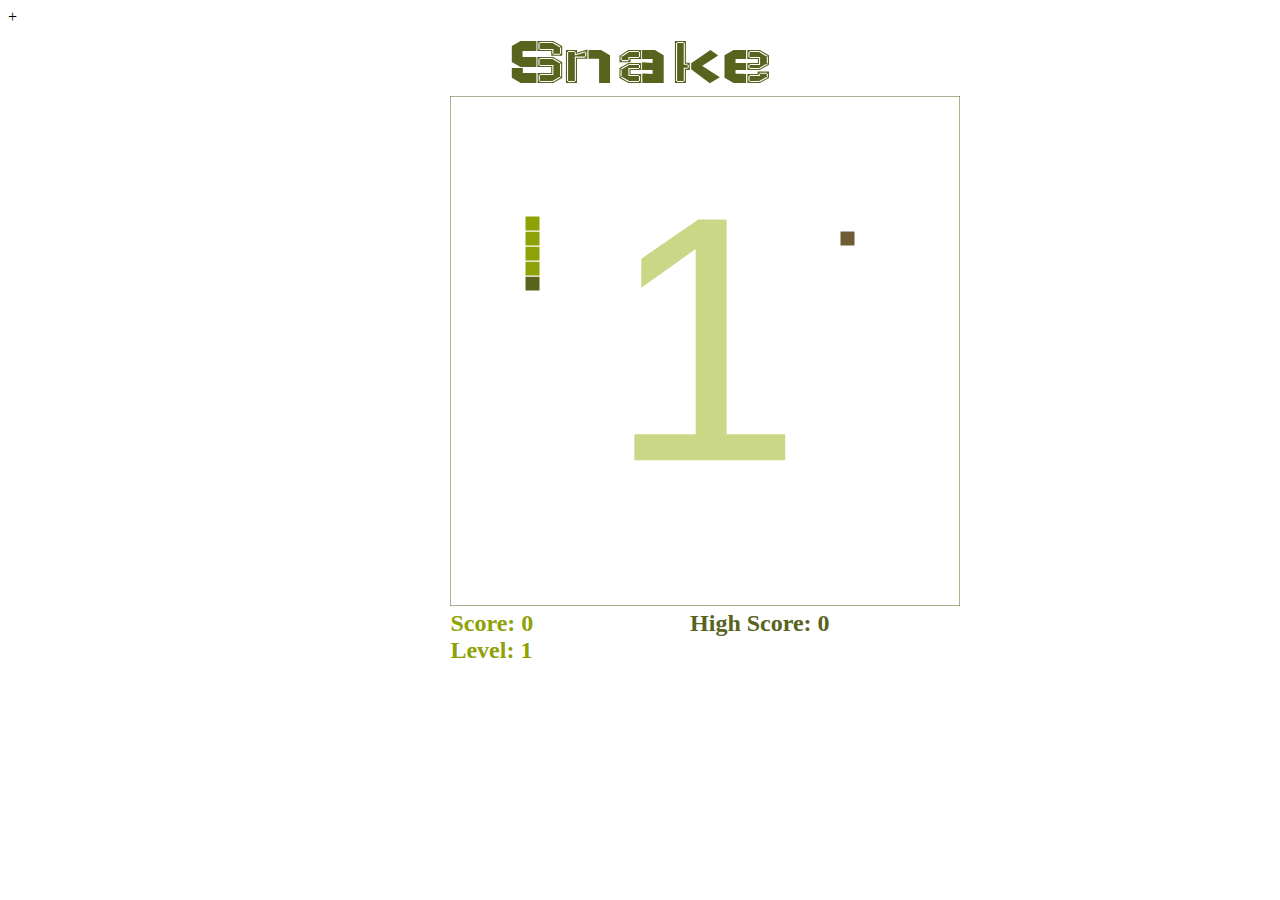
<file: index.html>
<!DOCTYPE html>
<html>
<head>
	<link rel="stylesheet" type="text/css" href="styles.css">
	<link href='http://fonts.googleapis.com/css?family=Wallpoet' rel='stylesheet' type='text/css'>
	<title>Snake</title>

	<!-- Jquery -->
	<script src="http://ajax.googleapis.com/ajax/libs/jquery/1.7.1/jquery.min.js" type="text/javascript"></script>
	<script src="script.js" type="text/javascript"></script>
</head>
<body>
+
	<div>
		<h1>Snake</h1>
		<!-- Lets make a simple snake game -->
		<canvas id="canvas" width="510" height="510"></canvas>
		<h2 id="high-score">High Score: 0</h2>
		<h2 id="score">Score:</h2>
		<h2 id="level">Level:</h2>
	</div>

</body>
</html>
</file>
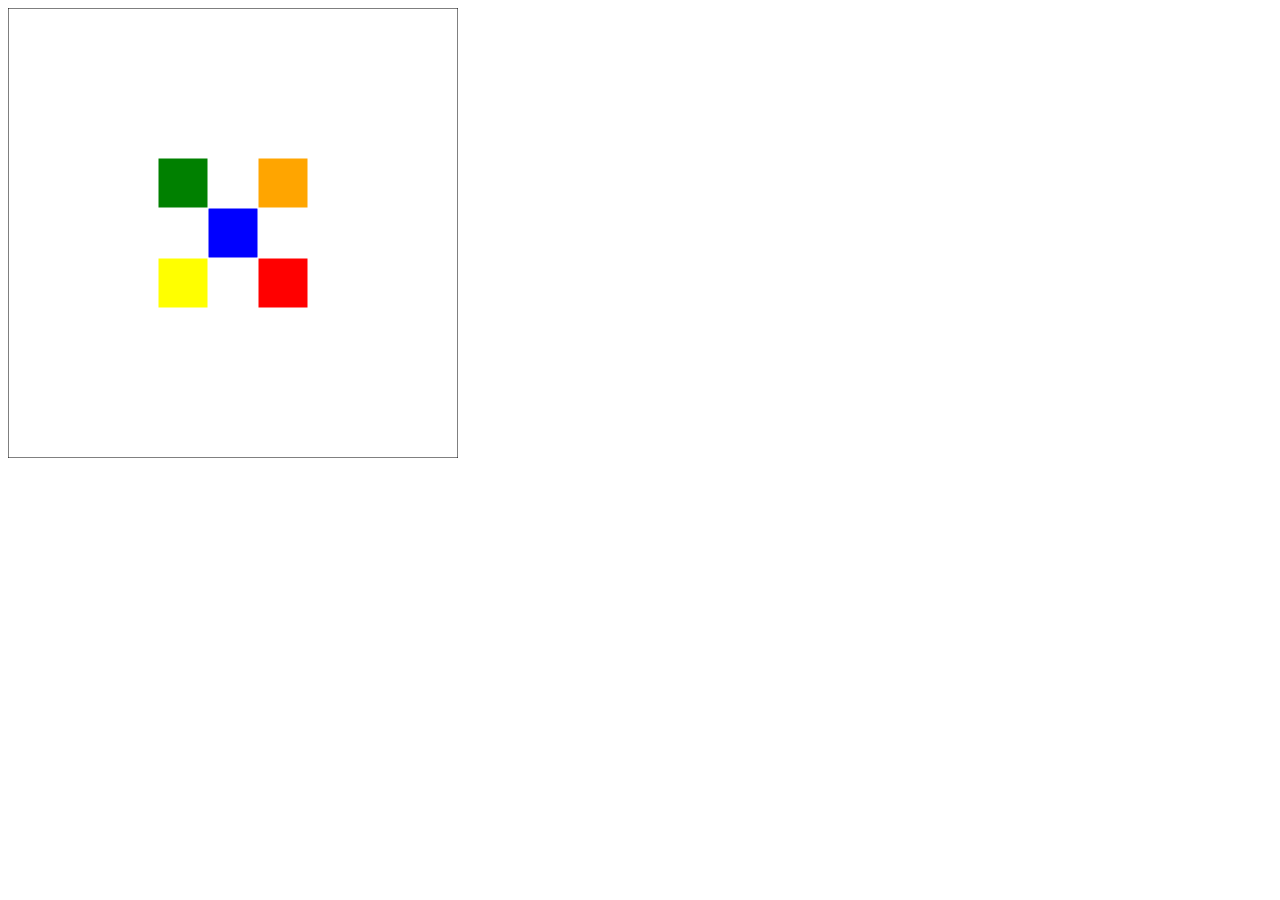
<file: Challenge1.html>
<!DOCTYPE html>
<html>
<head>
	<!-- Lets make a simple snake game -->
	<canvas id="canvas" width="450" height="450"></canvas>

	<!-- Jquery -->
	<script src="http://ajax.googleapis.com/ajax/libs/jquery/1.7.1/jquery.min.js" type="text/javascript"></script>
	<script src="Challenge1.js" type="text/javascript"></script>
</head>
<body>

</body>
</html>
</file>
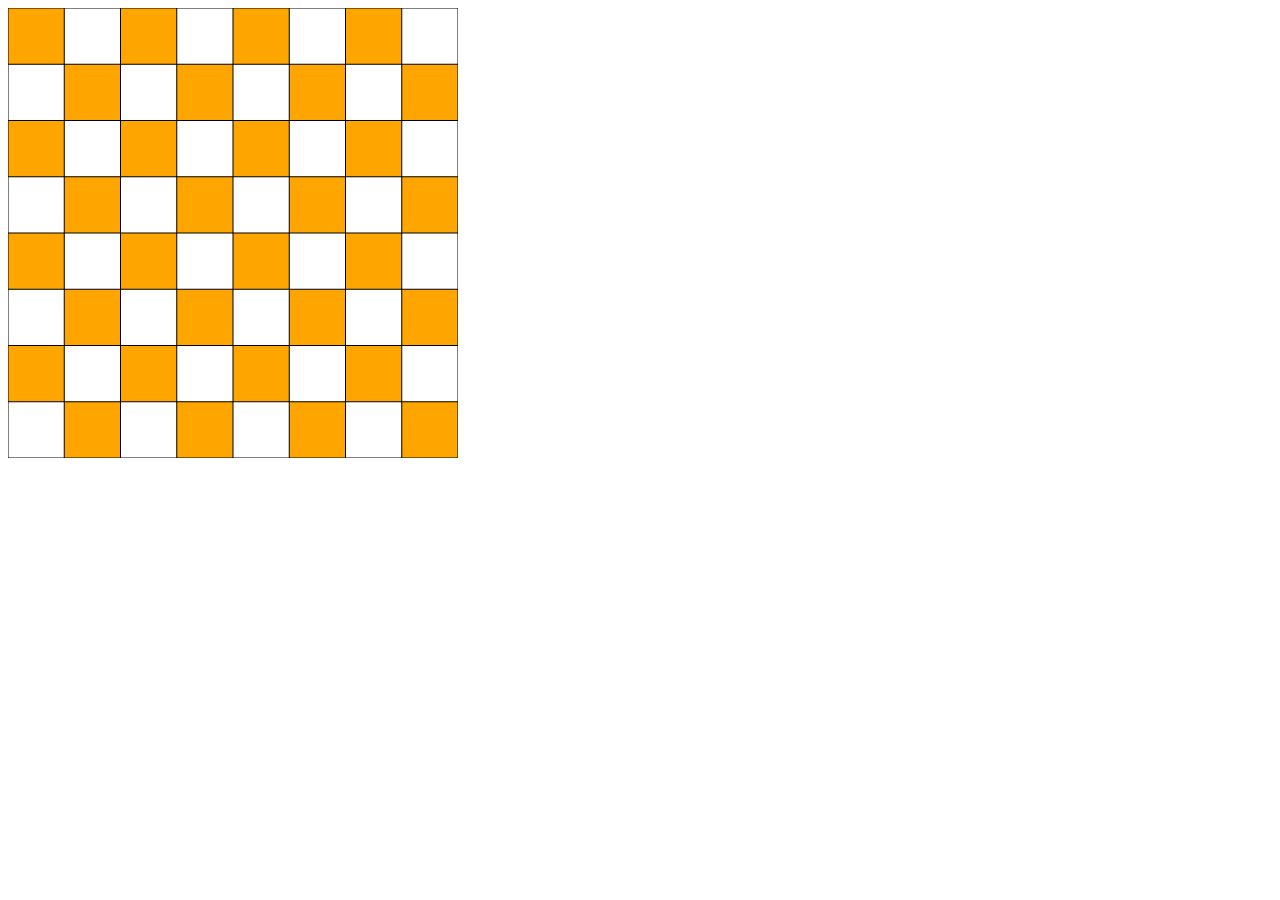
<file: Challenge2.html>
<!DOCTYPE html>
<html>
<head>
	<!-- Lets make a simple snake game -->
	<canvas id="canvas" width="450" height="450"></canvas>

	<!-- Jquery -->
	<script src="http://ajax.googleapis.com/ajax/libs/jquery/1.7.1/jquery.min.js" type="text/javascript"></script>
	<script src="Challenge2.js" type="text/javascript"></script>
</head>
<body>

</body>
</html>
</file>
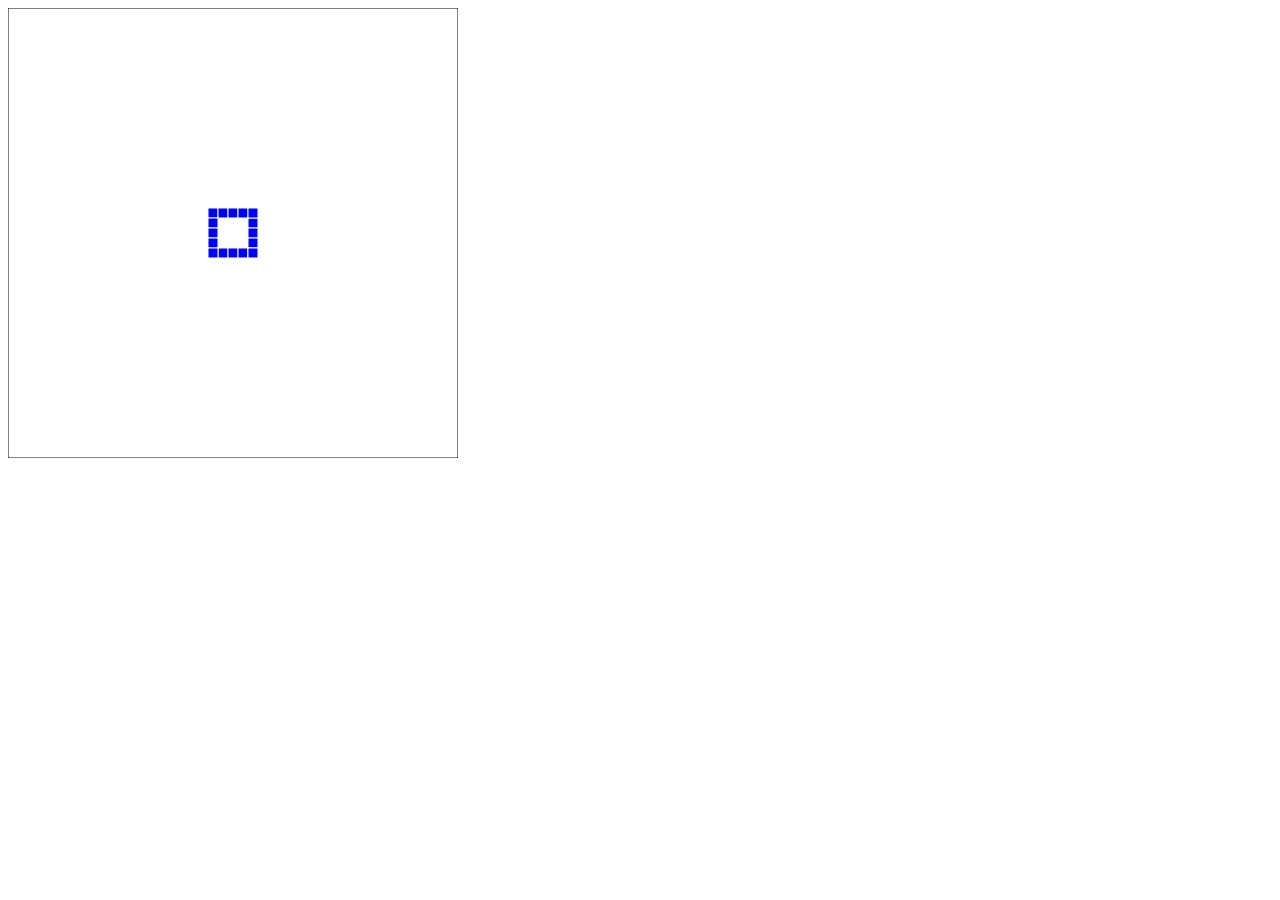
<file: Challenge3.html>
<!DOCTYPE html>
<html>
<head>
	<!-- Lets make a simple snake game -->
	<canvas id="canvas" width="450" height="450"></canvas>

	<!-- Jquery -->
	<script src="http://ajax.googleapis.com/ajax/libs/jquery/1.7.1/jquery.min.js" type="text/javascript"></script>
	<script src="Challenge3.js" type="text/javascript"></script>
</head>
<body>

</body>
</html>
</file>
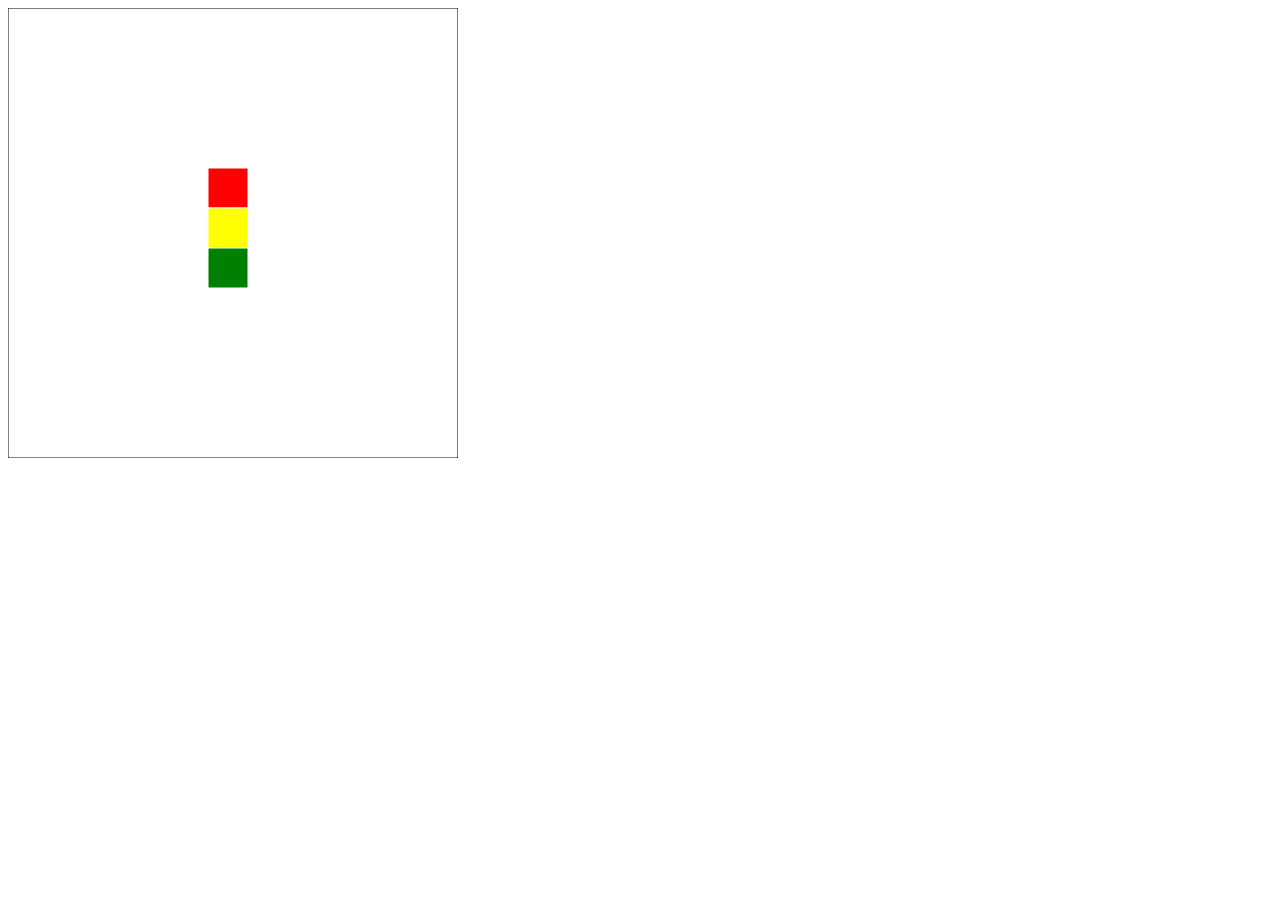
<file: Challenge4.html>
<!DOCTYPE html>
<html>
<head>
	<!-- Lets make a simple snake game -->
	<canvas id="canvas" width="450" height="450"></canvas>

	<!-- Jquery -->
	<script src="http://ajax.googleapis.com/ajax/libs/jquery/1.7.1/jquery.min.js" type="text/javascript"></script>
	<script src="Challenge4.js" type="text/javascript"></script>
</head>
<body>

</body>
</html>
</file>
<file: styles.css>
div{
	margin-left: auto;
    margin-right: auto;
    width: 30%;
}

h1{
	font-family: 'Wallpoet', cursive;
	font-size: 70px;
	text-align: center;
	margin: 0px;
	color:#59631E;
}

#score{
	display: block;
	color:#8EA106;
	margin: 0;
}

#high-score{
	float: right;
	display: block;
	color:#59631E;
	margin-top: 0px;
}

#level{
	display: block;
	color:#8EA106;
	margin: 0;
}
</file>
